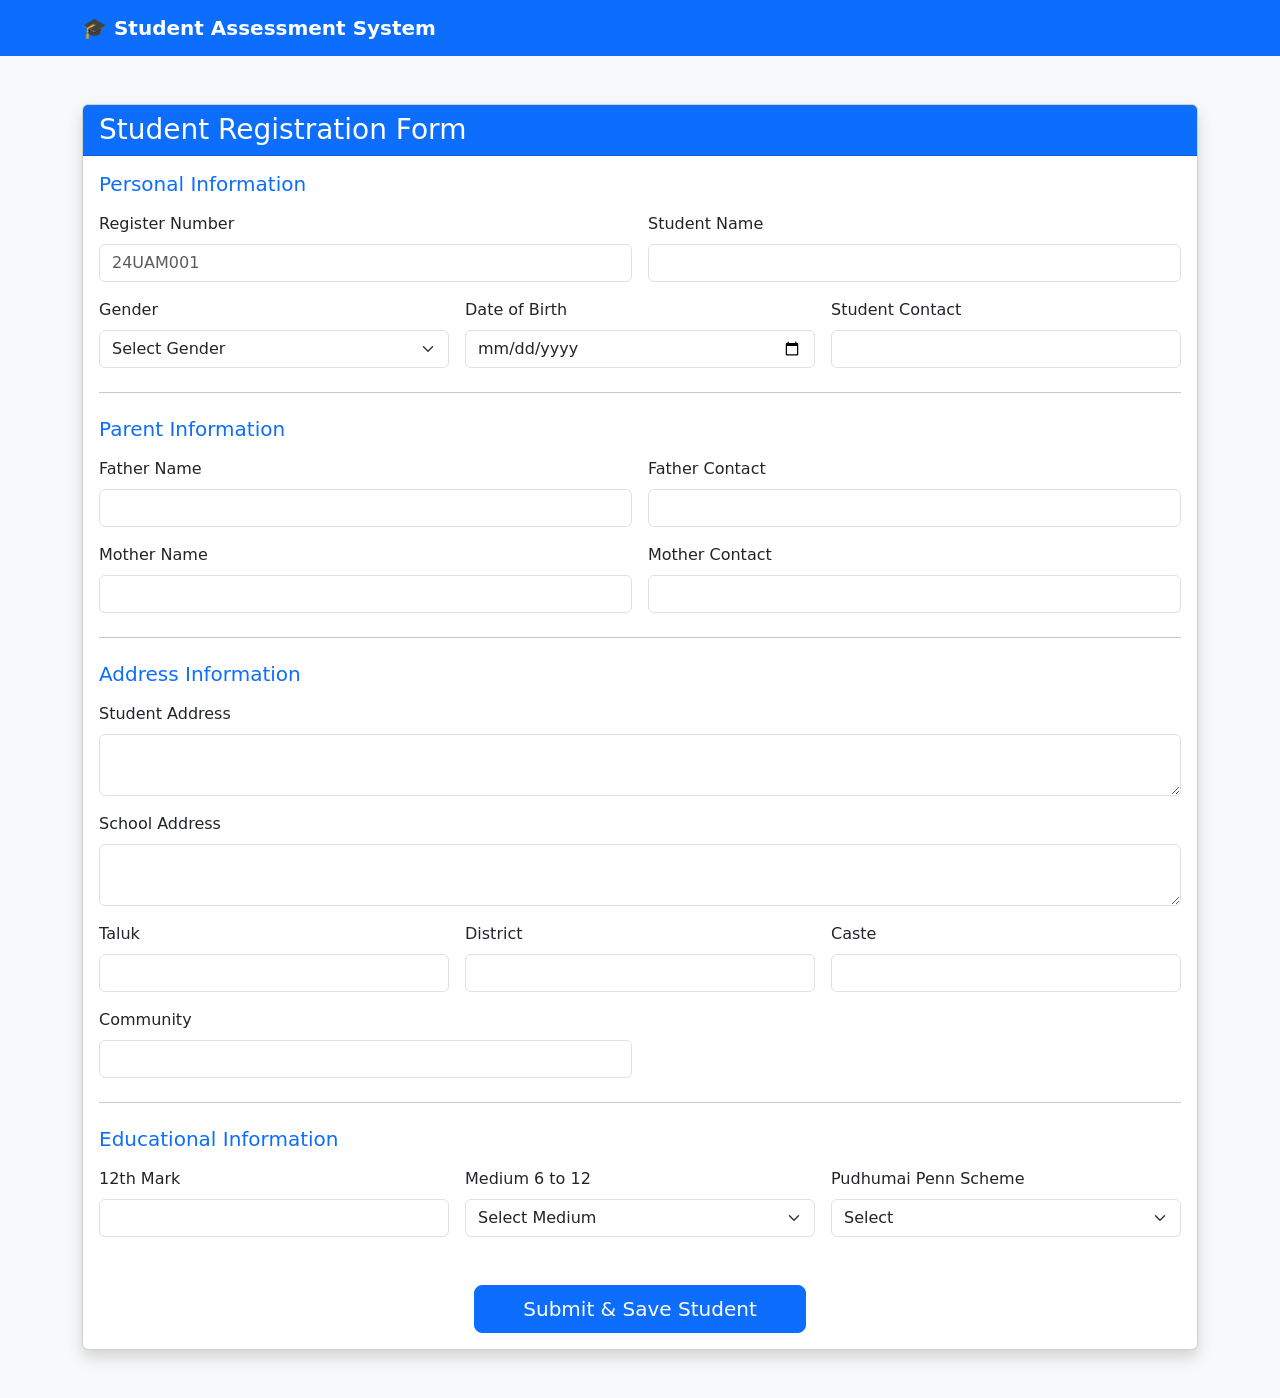
<file: templates/student_form.html>
<!DOCTYPE html>
<html lang="en">
<head>
    <meta charset="UTF-8">
    <meta name="viewport" content="width=device-width, initial-scale=1.0">

    <title>Add Student</title>

    <link href="https://cdn.jsdelivr.net/npm/bootstrap@5.3.3/dist/css/bootstrap.min.css" rel="stylesheet">
</head>

<body class="bg-light">

<nav class="navbar navbar-dark bg-primary">
    <div class="container">
        <span class="navbar-brand fw-bold">
            🎓 Student Assessment System
        </span>
    </div>
</nav>

<div class="container my-5">

    <div class="card shadow">

        <div class="card-header bg-primary text-white">
            <h3 class="mb-0">Student Registration Form</h3>
        </div>

        <div class="card-body">

            <form action="/save_student" method="POST">

                <!-- Personal Information -->
                <h5 class="text-primary mb-3">Personal Information</h5>

                <div class="row g-3">

                    <div class="col-md-6">
                        <label class="form-label">Register Number</label>
                        <input type="text" name="register_no"
                               class="form-control"
                               placeholder="24UAM001"
                               required>
                    </div>

                    <div class="col-md-6">
                        <label class="form-label">Student Name</label>
                        <input type="text" name="student_name"
                               class="form-control"
                               required>
                    </div>

                    <div class="col-md-4">
                        <label class="form-label">Gender</label>
                        <select name="gender" class="form-select">
                            <option value="">Select Gender</option>
                            <option>Male</option>
                            <option>Female</option>
                        </select>
                    </div>

                    <div class="col-md-4">
                        <label class="form-label">Date of Birth</label>
                        <input type="date" name="dob"
                               class="form-control">
                    </div>

                    <div class="col-md-4">
                        <label class="form-label">Student Contact</label>
                        <input type="text" name="student_contact"
                               class="form-control">
                    </div>

                </div>

                <hr class="my-4">

                <!-- Parent Information -->
                <h5 class="text-primary mb-3">Parent Information</h5>

                <div class="row g-3">

                    <div class="col-md-6">
                        <label class="form-label">Father Name</label>
                        <input type="text" name="father_name"
                               class="form-control">
                    </div>

                    <div class="col-md-6">
                        <label class="form-label">Father Contact</label>
                        <input type="text" name="father_contact"
                               class="form-control">
                    </div>

                    <div class="col-md-6">
                        <label class="form-label">Mother Name</label>
                        <input type="text" name="mother_name"
                               class="form-control">
                    </div>

                    <div class="col-md-6">
                        <label class="form-label">Mother Contact</label>
                        <input type="text" name="mother_contact"
                               class="form-control">
                    </div>

                </div>

                <hr class="my-4">

                <!-- Address -->
                <h5 class="text-primary mb-3">Address Information</h5>

                <div class="row g-3">

                    <div class="col-12">
                        <label class="form-label">Student Address</label>
                        <textarea name="student_address"
                                  class="form-control"
                                  rows="2"></textarea>
                    </div>

                    <div class="col-12">
                        <label class="form-label">School Address</label>
                        <textarea name="school_address"
                                  class="form-control"
                                  rows="2"></textarea>
                    </div>

                    <div class="col-md-4">
                        <label class="form-label">Taluk</label>
                        <input type="text" name="taluk"
                               class="form-control">
                    </div>

                    <div class="col-md-4">
                        <label class="form-label">District</label>
                        <input type="text" name="district"
                               class="form-control">
                    </div>

                    <div class="col-md-4">
                        <label class="form-label">Caste</label>
                        <input type="text" name="caste"
                               class="form-control">
                    </div>

                    <div class="col-md-6">
                        <label class="form-label">Community</label>
                        <input type="text" name="community"
                               class="form-control">
                    </div>

                </div>

                <hr class="my-4">

                <!-- Educational Information -->
                <h5 class="text-primary mb-3">Educational Information</h5>

                <div class="row g-3">

                    <div class="col-md-4">
                        <label class="form-label">12th Mark</label>
                        <input type="text" name="twelth_mark"
                               class="form-control">
                    </div>

                    <div class="col-md-4">
                        <label class="form-label">Medium 6 to 12</label>
                        <select name="medium" class="form-select">
                            <option value="">Select Medium</option>
                            <option>Tamil</option>
                            <option>English</option>
                        </select>
                    </div>

                    <div class="col-md-4">
                        <label class="form-label">Pudhumai Penn Scheme</label>
                        <select name="pudhumai_penn" class="form-select">
                            <option value="">Select</option>
                            <option>Eligible</option>
                            <option>Not Eligible</option>
                        </select>
                    </div>

                </div>

                <!-- Submit -->
                <div class="text-center mt-5">

                    <button type="submit"
                            class="btn btn-primary btn-lg px-5">
                        Submit & Save Student
                    </button>

                </div>

            </form>

        </div>
    </div>

</div>

</body>
</html>
</file>
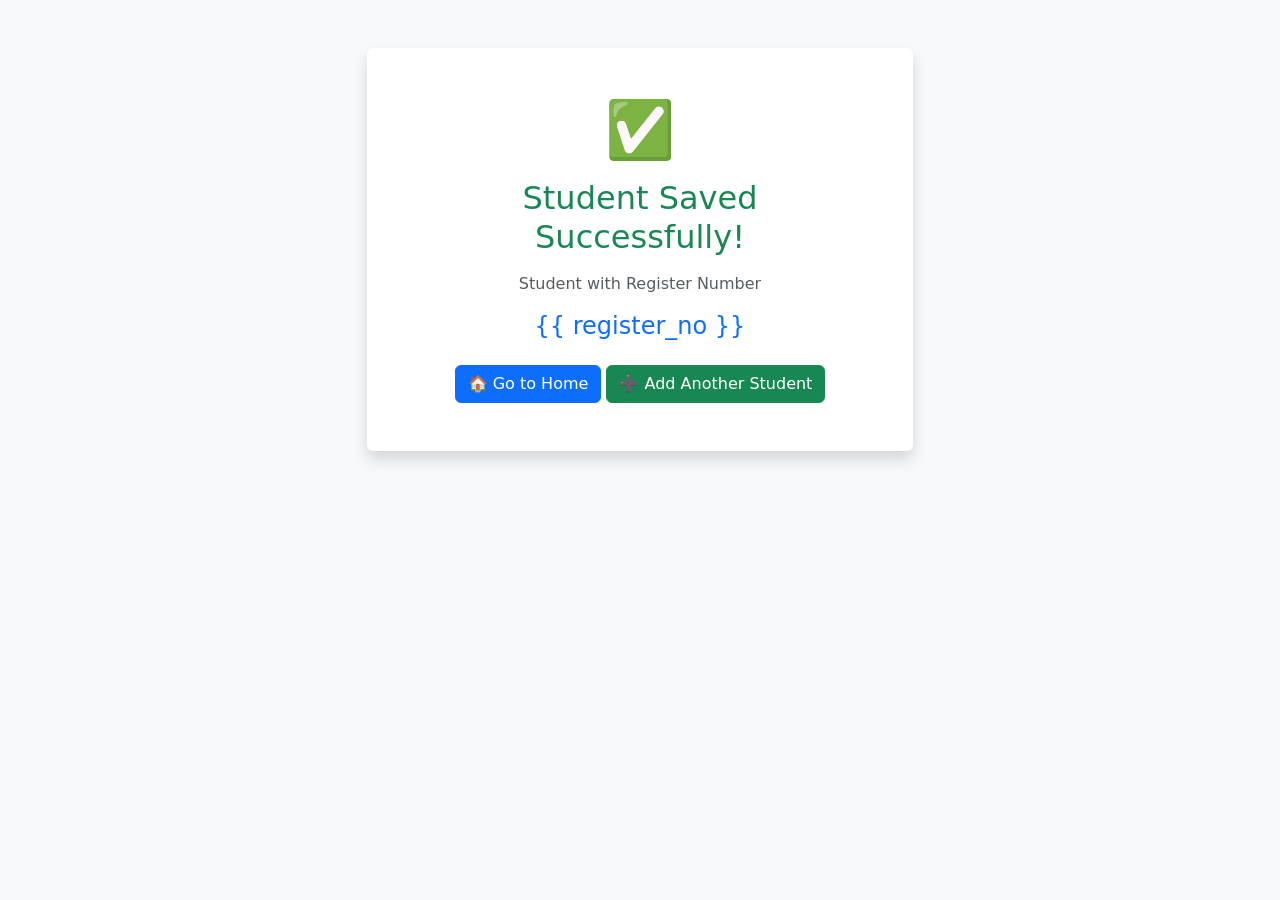
<file: templates/success.html>
<!DOCTYPE html>
<html lang="en">

<head>
    <meta charset="UTF-8">
    <meta name="viewport" content="width=device-width, initial-scale=1.0">

    <title>Student Saved</title>

    <link href="https://cdn.jsdelivr.net/npm/bootstrap@5.3.3/dist/css/bootstrap.min.css"
          rel="stylesheet">
</head>

<body class="bg-light">

<div class="container mt-5">

    <div class="row justify-content-center">

        <div class="col-md-6">

            <div class="card shadow border-0 text-center">

                <div class="card-body p-5">

                    <div class="display-4 mb-3">
                        ✅
                    </div>

                    <h2 class="text-success mb-3">
                        Student Saved Successfully!
                    </h2>

                    <p class="text-muted">
                        Student with Register Number
                    </p>

                    <h4 class="text-primary mb-4">
                        {{ register_no }}
                    </h4>

                    <a href="/" class="btn btn-primary">
                        🏠 Go to Home
                    </a>

                    <a href="/add_student" class="btn btn-success">
                        ➕ Add Another Student
                    </a>

                </div>

            </div>

        </div>

    </div>

</div>

</body>
</html>
</file>
